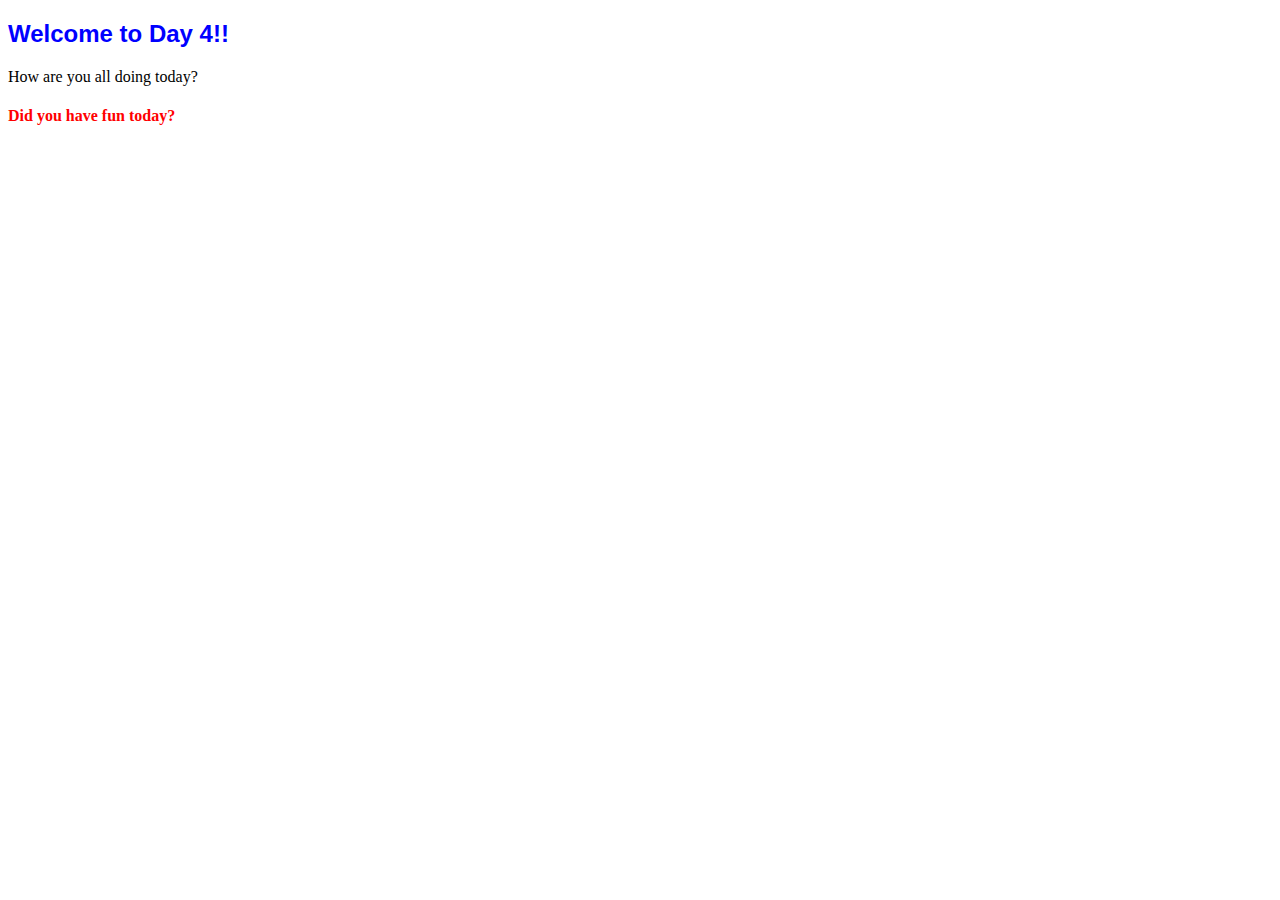
<file: index.html>
<!DOCTYPE html>
<html>

<head>
  <meta charset="utf-8">
  <meta name="viewport" content="width=device-width">
  <title>Welcome to day 4</title>
  <!--Embedded style--> 

  <style>

    /*
    p {
       color: black;
       font-size: 30px;
       margin-top: -6px;

    }
    body {
       background-color: cyan;
       text-align:center;
       font-family: helvetica;

    }


  /*
    h2 {
      color: #390c61;
      font-family: 'Shizuru', cursive;
    }

    /*
    h4 {
      color: #390c61;
      font-family: 'Shizuru', cursive;
    }
   */
  </style>


 <!--External style sheets -->
<!--
  <link rel="preconnect" href="https://fonts.googleapis.com">
  <link rel="preconnect" href="https://fonts.gstatic.com" crossorigin>
  <link href="https://fonts.googleapis.com/css2?family=Roboto:wght@100&display=swap" rel="stylesheet">

  -->
</head>

<body>
  <!-- Inline styling --> 
  <h2 style="font-family: 'Roboto', sans-serif; color: blue" >Welcome to Day 4!! </h2> 
  <p>
    How are you all doing today? 
  </p>

  <h4 style="color:red">
    Did you have fun today?
  </h4>
</body>

</html>
</file>
